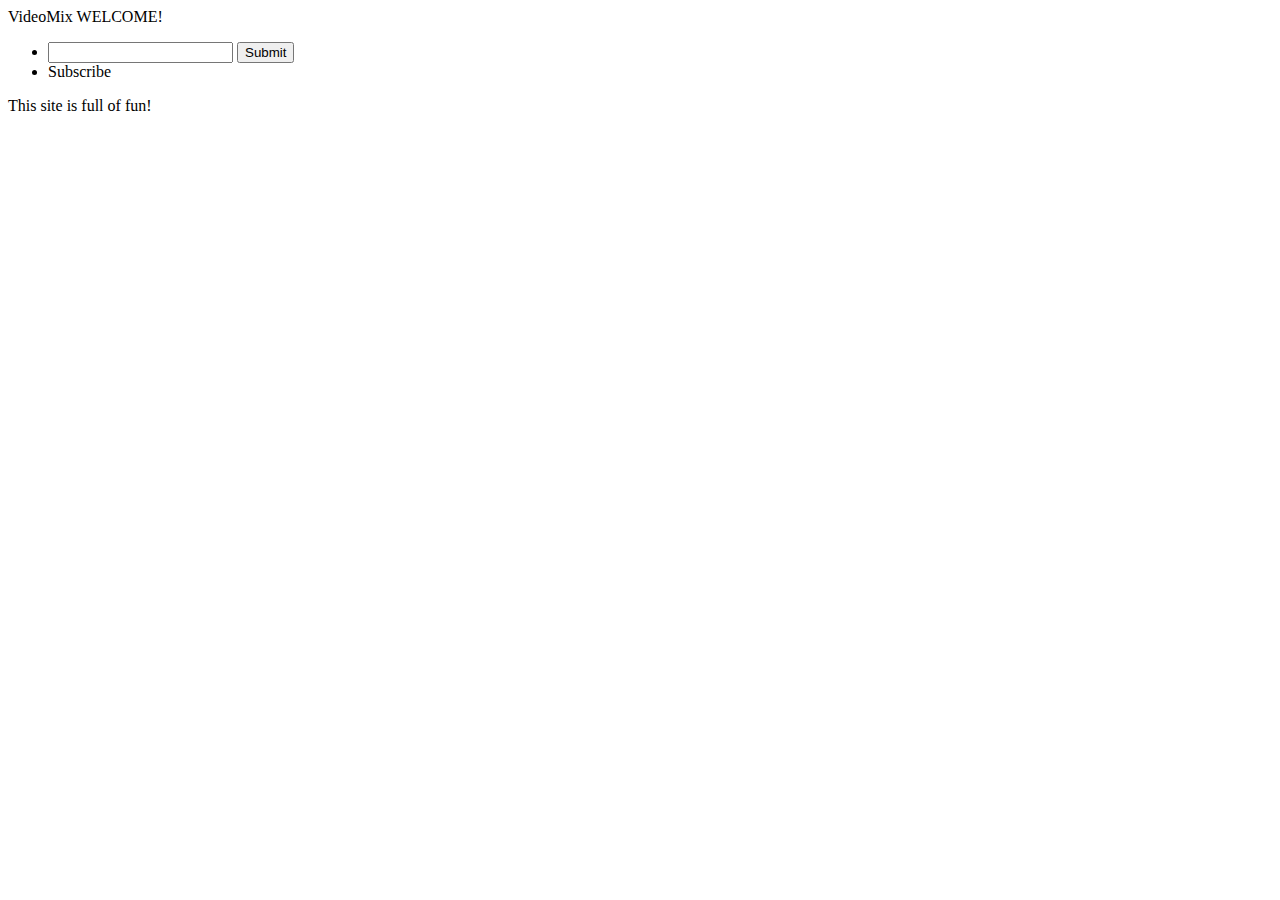
<file: moviemix/src/main/webapp/WEB-INF/views/home.html>
<!DOCTYPE html>
<html xmlns:th="http://www.thymeleaf.org">
<head>
<meta charset="utf-8">
<title>VideoMix</title>
</head>
<body>
<div id="header">
	<div class="logo-text">
		<a th:href="@{/}"><span>VideoMix WELCOME!</span></a>
	</div>
	<div class="header-search">
		<ul>
			<li>
				<form action="#" th:action="@{/search}" th:object="${searchKeyword}" method="post">
					<input type="search" th:field="*{keyword}" />
					<input type="submit" value="Submit" />
				</form>
			</li>
			<li>
				<a th:href="@{/subscribe}">Subscribe</a>
			</li>
		</ul>
	</div>
</div>
<div>
	<p>This site is full of fun!</p>
</div>
</body>
</html>
</file>
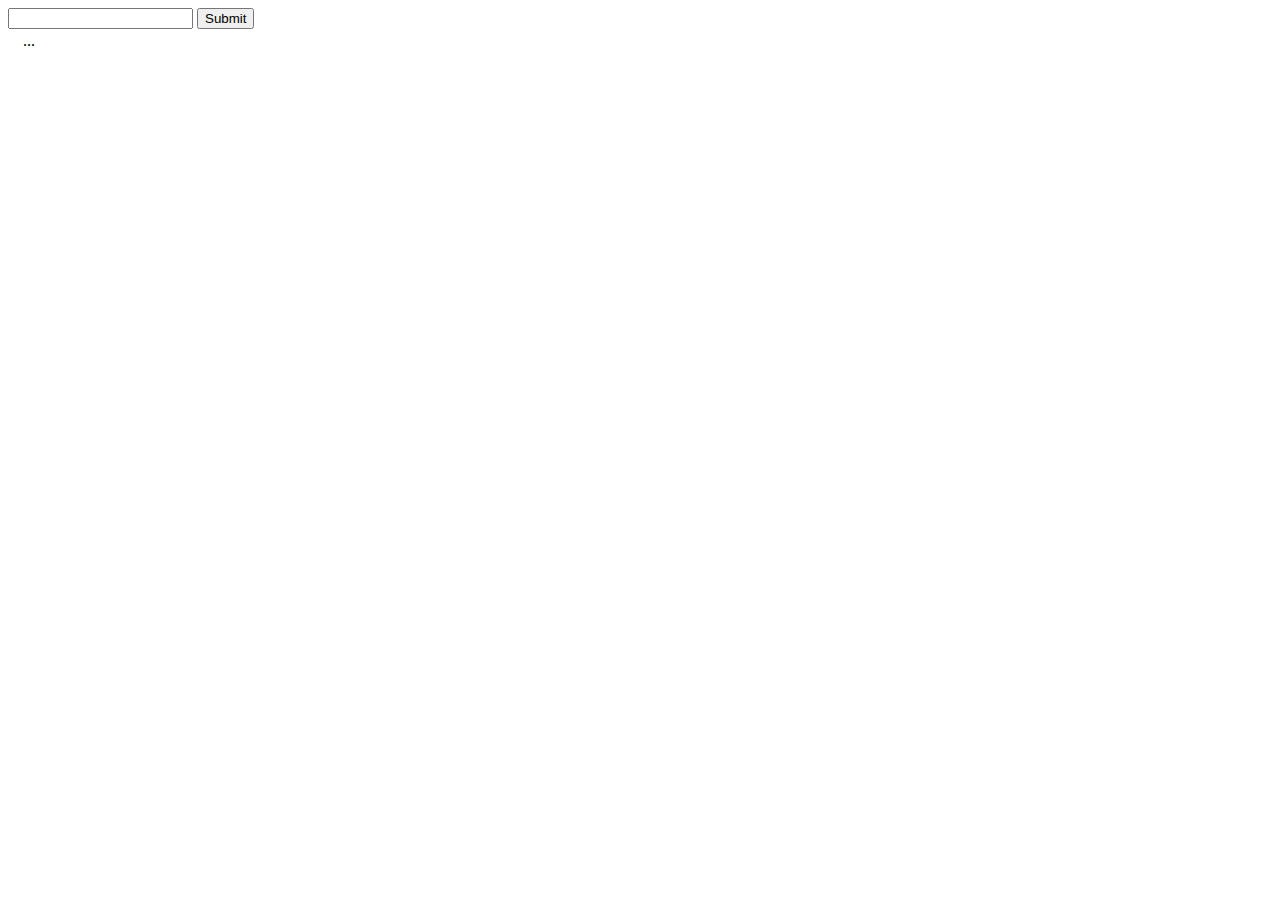
<file: moviemix/src/main/webapp/WEB-INF/views/search.html>
<!DOCTYPE html>
<html xmlns:th="http://www.thymeleaf.org">
<head>
	<meta charset="UTF-8">
	<title>Search</title>
</head>
<body>
	<div>
		<form action="#" th:action="@{/search}" th:object="${searchKeyword}" method="post">
			<input type="text" th:field="*{keyword}" />
			<input type="submit" value="Submit" />
		</form>
	</div>
	<div>
		<table>
			<tr th:each="esVideo : ${esVideos}">
				<td th:text="${esVideo.title}"></td>
				<td th:text="${esVideo.downloadUrl}"></td>
				<td th:text="${esVideo.getHightlightFields()}"></td>
				<td><a th:href="@{/video(id=${esVideo.id})}">...</a></td>
			</tr>
		</table>
	</div>
</body>
</html>
</file>
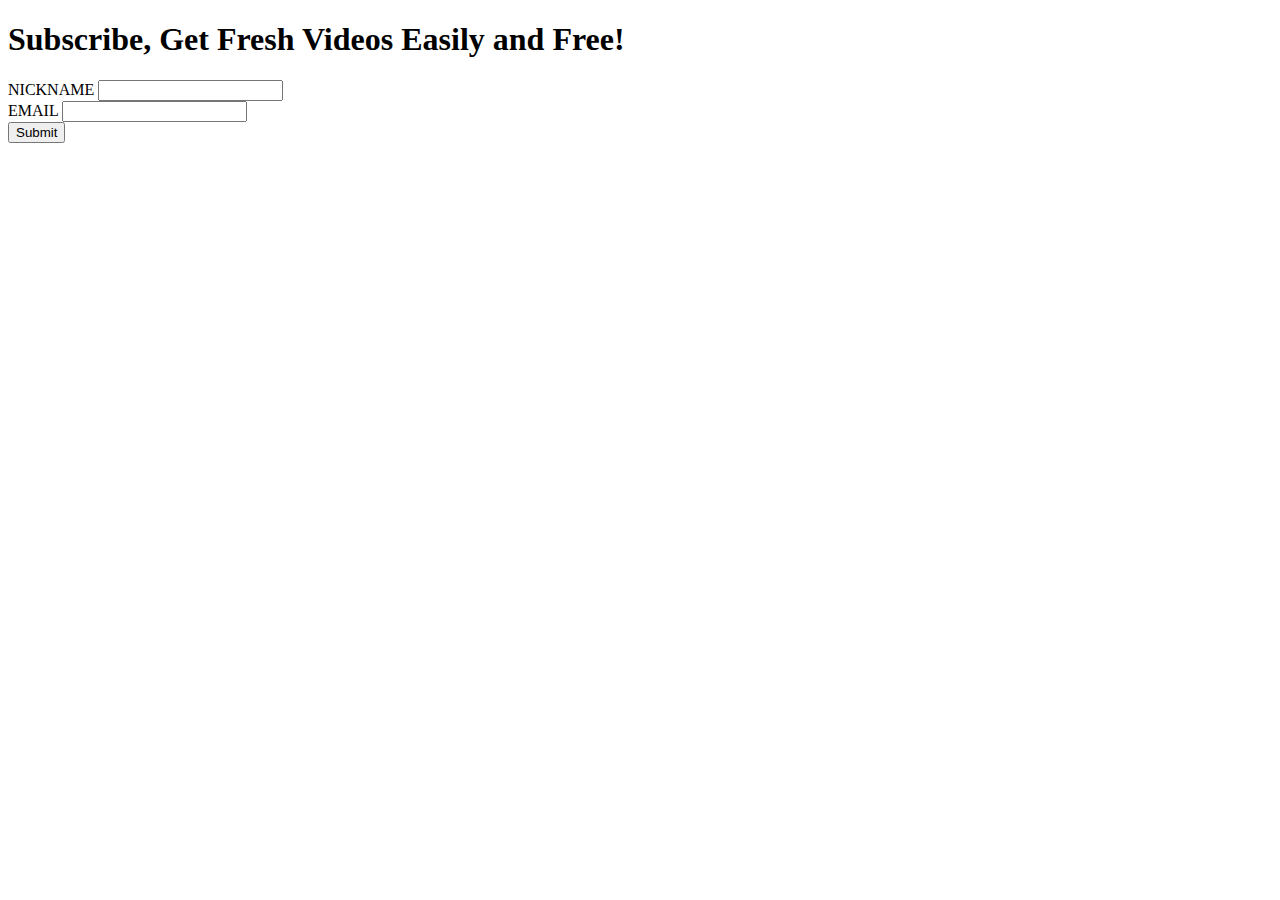
<file: moviemix/src/main/webapp/WEB-INF/views/subscribe.html>
<!DOCTYPE html>
<html xmlns:th="http://www.thymeleaf.org">
  <head>
    <title>Subscribe For Latest Videos</title>
	<meta charset="utf-8" />
  </head>
  <body>
    <h1>Subscribe, Get Fresh Videos Easily and Free!</h1>
    <form action="#" th:action="@{/subscribe.html}" th:object="${subscriber}" method="POST" >
    	<label for="nickname" >NICKNAME</label>
    	<input th:field="*{nickname}"/><br />
    	
    	<label for="email" >EMAIL</label>
    	<input th:field="*{email}" /><br />
    	<input type="submit"/>
    </form>
  </body>
</html>
</file>
